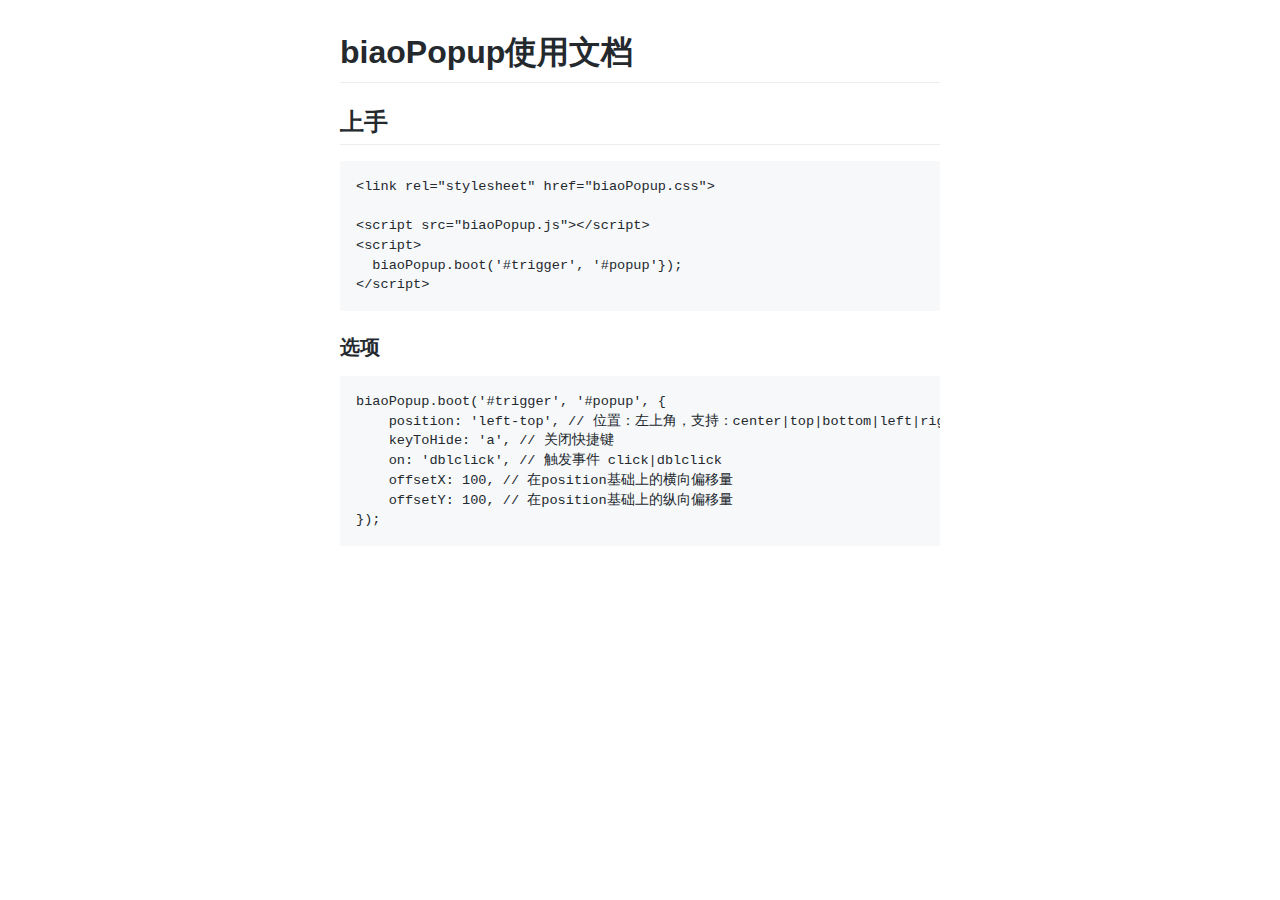
<file: index.html>
<!doctype html>
<html lang="en">
<head>
  <meta charset="UTF-8">
  <meta name="viewport"
        content="width=device-width, user-scalable=no, initial-scale=1.0, maximum-scale=1.0, minimum-scale=1.0">
  <meta http-equiv="X-UA-Compatible" content="ie=edge">
  <title>biaoPopup 弹出层插件</title>
  <style>
    .markdown-body {
      -ms-text-size-adjust: 100%;
      -webkit-text-size-adjust: 100%;
      line-height: 1.5;
      color: #24292e;
      font-family: -apple-system, BlinkMacSystemFont, "Segoe UI", Helvetica, Arial, sans-serif, "Apple Color Emoji", "Segoe UI Emoji", "Segoe UI Symbol";
      font-size: 16px;
      line-height: 1.5;
      word-wrap: break-word;
    }

    .markdown-body .pl-c {
      color: #6a737d;
    }

    .markdown-body .pl-c1,
    .markdown-body .pl-s .pl-v {
      color: #005cc5;
    }

    .markdown-body .pl-e,
    .markdown-body .pl-en {
      color: #6f42c1;
    }

    .markdown-body .pl-smi,
    .markdown-body .pl-s .pl-s1 {
      color: #24292e;
    }

    .markdown-body .pl-ent {
      color: #22863a;
    }

    .markdown-body .pl-k {
      color: #d73a49;
    }

    .markdown-body .pl-s,
    .markdown-body .pl-pds,
    .markdown-body .pl-s .pl-pse .pl-s1,
    .markdown-body .pl-sr,
    .markdown-body .pl-sr .pl-cce,
    .markdown-body .pl-sr .pl-sre,
    .markdown-body .pl-sr .pl-sra {
      color: #032f62;
    }

    .markdown-body .pl-v,
    .markdown-body .pl-smw {
      color: #e36209;
    }

    .markdown-body .pl-bu {
      color: #b31d28;
    }

    .markdown-body .pl-ii {
      color: #fafbfc;
      background-color: #b31d28;
    }

    .markdown-body .pl-c2 {
      color: #fafbfc;
      background-color: #d73a49;
    }

    .markdown-body .pl-c2::before {
      content: "^M";
    }

    .markdown-body .pl-sr .pl-cce {
      font-weight: bold;
      color: #22863a;
    }

    .markdown-body .pl-ml {
      color: #735c0f;
    }

    .markdown-body .pl-mh,
    .markdown-body .pl-mh .pl-en,
    .markdown-body .pl-ms {
      font-weight: bold;
      color: #005cc5;
    }

    .markdown-body .pl-mi {
      font-style: italic;
      color: #24292e;
    }

    .markdown-body .pl-mb {
      font-weight: bold;
      color: #24292e;
    }

    .markdown-body .pl-md {
      color: #b31d28;
      background-color: #ffeef0;
    }

    .markdown-body .pl-mi1 {
      color: #22863a;
      background-color: #f0fff4;
    }

    .markdown-body .pl-mc {
      color: #e36209;
      background-color: #ffebda;
    }

    .markdown-body .pl-mi2 {
      color: #f6f8fa;
      background-color: #005cc5;
    }

    .markdown-body .pl-mdr {
      font-weight: bold;
      color: #6f42c1;
    }

    .markdown-body .pl-ba {
      color: #586069;
    }

    .markdown-body .pl-sg {
      color: #959da5;
    }

    .markdown-body .pl-corl {
      text-decoration: underline;
      color: #032f62;
    }

    .markdown-body .octicon {
      display: inline-block;
      vertical-align: text-top;
      fill: currentColor;
    }

    .markdown-body a {
      background-color: transparent;
    }

    .markdown-body a:active,
    .markdown-body a:hover {
      outline-width: 0;
    }

    .markdown-body strong {
      font-weight: inherit;
    }

    .markdown-body strong {
      font-weight: bolder;
    }

    .markdown-body h1 {
      font-size: 2em;
      margin: 0.67em 0;
    }

    .markdown-body img {
      border-style: none;
    }

    .markdown-body code,
    .markdown-body kbd,
    .markdown-body pre {
      font-family: monospace, monospace;
      font-size: 1em;
    }

    .markdown-body hr {
      box-sizing: content-box;
      height: 0;
      overflow: visible;
    }

    .markdown-body input {
      font: inherit;
      margin: 0;
    }

    .markdown-body input {
      overflow: visible;
    }

    .markdown-body [type="checkbox"] {
      box-sizing: border-box;
      padding: 0;
    }

    .markdown-body * {
      box-sizing: border-box;
    }

    .markdown-body input {
      font-family: inherit;
      font-size: inherit;
      line-height: inherit;
    }

    .markdown-body a {
      color: #0366d6;
      text-decoration: none;
    }

    .markdown-body a:hover {
      text-decoration: underline;
    }

    .markdown-body strong {
      font-weight: 600;
    }

    .markdown-body hr {
      height: 0;
      margin: 15px 0;
      overflow: hidden;
      background: transparent;
      border: 0;
      border-bottom: 1px solid #dfe2e5;
    }

    .markdown-body hr::before {
      display: table;
      content: "";
    }

    .markdown-body hr::after {
      display: table;
      clear: both;
      content: "";
    }

    .markdown-body table {
      border-spacing: 0;
      border-collapse: collapse;
    }

    .markdown-body td,
    .markdown-body th {
      padding: 0;
    }

    .markdown-body h1,
    .markdown-body h2,
    .markdown-body h3,
    .markdown-body h4,
    .markdown-body h5,
    .markdown-body h6 {
      margin-top: 0;
      margin-bottom: 0;
    }

    .markdown-body h1 {
      font-size: 32px;
      font-weight: 600;
    }

    .markdown-body h2 {
      font-size: 24px;
      font-weight: 600;
    }

    .markdown-body h3 {
      font-size: 20px;
      font-weight: 600;
    }

    .markdown-body h4 {
      font-size: 16px;
      font-weight: 600;
    }

    .markdown-body h5 {
      font-size: 14px;
      font-weight: 600;
    }

    .markdown-body h6 {
      font-size: 12px;
      font-weight: 600;
    }

    .markdown-body p {
      margin-top: 0;
      margin-bottom: 10px;
    }

    .markdown-body blockquote {
      margin: 0;
    }

    .markdown-body ul,
    .markdown-body ol {
      padding-left: 0;
      margin-top: 0;
      margin-bottom: 0;
    }

    .markdown-body ol ol,
    .markdown-body ul ol {
      list-style-type: lower-roman;
    }

    .markdown-body ul ul ol,
    .markdown-body ul ol ol,
    .markdown-body ol ul ol,
    .markdown-body ol ol ol {
      list-style-type: lower-alpha;
    }

    .markdown-body dd {
      margin-left: 0;
    }

    .markdown-body code {
      font-family: "SFMono-Regular", Consolas, "Liberation Mono", Menlo, Courier, monospace;
      font-size: 12px;
    }

    .markdown-body pre {
      margin-top: 0;
      margin-bottom: 0;
      font-family: "SFMono-Regular", Consolas, "Liberation Mono", Menlo, Courier, monospace;
      font-size: 12px;
    }

    .markdown-body .octicon {
      vertical-align: text-bottom;
    }

    .markdown-body .pl-0 {
      padding-left: 0 !important;
    }

    .markdown-body .pl-1 {
      padding-left: 4px !important;
    }

    .markdown-body .pl-2 {
      padding-left: 8px !important;
    }

    .markdown-body .pl-3 {
      padding-left: 16px !important;
    }

    .markdown-body .pl-4 {
      padding-left: 24px !important;
    }

    .markdown-body .pl-5 {
      padding-left: 32px !important;
    }

    .markdown-body .pl-6 {
      padding-left: 40px !important;
    }

    .markdown-body::before {
      display: table;
      content: "";
    }

    .markdown-body::after {
      display: table;
      clear: both;
      content: "";
    }

    .markdown-body > *:first-child {
      margin-top: 0 !important;
    }

    .markdown-body > *:last-child {
      margin-bottom: 0 !important;
    }

    .markdown-body a:not([href]) {
      color: inherit;
      text-decoration: none;
    }

    .markdown-body .anchor {
      float: left;
      padding-right: 4px;
      margin-left: -20px;
      line-height: 1;
    }

    .markdown-body .anchor:focus {
      outline: none;
    }

    .markdown-body p,
    .markdown-body blockquote,
    .markdown-body ul,
    .markdown-body ol,
    .markdown-body dl,
    .markdown-body table,
    .markdown-body pre {
      margin-top: 0;
      margin-bottom: 16px;
    }

    .markdown-body hr {
      height: 0.25em;
      padding: 0;
      margin: 24px 0;
      background-color: #e1e4e8;
      border: 0;
    }

    .markdown-body blockquote {
      padding: 0 1em;
      color: #6a737d;
      border-left: 0.25em solid #dfe2e5;
    }

    .markdown-body blockquote > :first-child {
      margin-top: 0;
    }

    .markdown-body blockquote > :last-child {
      margin-bottom: 0;
    }

    .markdown-body kbd {
      display: inline-block;
      padding: 3px 5px;
      font-size: 11px;
      line-height: 10px;
      color: #444d56;
      vertical-align: middle;
      background-color: #fafbfc;
      border: solid 1px #c6cbd1;
      border-bottom-color: #959da5;
      border-radius: 3px;
      box-shadow: inset 0 -1px 0 #959da5;
    }

    .markdown-body h1,
    .markdown-body h2,
    .markdown-body h3,
    .markdown-body h4,
    .markdown-body h5,
    .markdown-body h6 {
      margin-top: 24px;
      margin-bottom: 16px;
      font-weight: 600;
      line-height: 1.25;
    }

    .markdown-body h1 .octicon-link,
    .markdown-body h2 .octicon-link,
    .markdown-body h3 .octicon-link,
    .markdown-body h4 .octicon-link,
    .markdown-body h5 .octicon-link,
    .markdown-body h6 .octicon-link {
      color: #1b1f23;
      vertical-align: middle;
      visibility: hidden;
    }

    .markdown-body h1:hover .anchor,
    .markdown-body h2:hover .anchor,
    .markdown-body h3:hover .anchor,
    .markdown-body h4:hover .anchor,
    .markdown-body h5:hover .anchor,
    .markdown-body h6:hover .anchor {
      text-decoration: none;
    }

    .markdown-body h1:hover .anchor .octicon-link,
    .markdown-body h2:hover .anchor .octicon-link,
    .markdown-body h3:hover .anchor .octicon-link,
    .markdown-body h4:hover .anchor .octicon-link,
    .markdown-body h5:hover .anchor .octicon-link,
    .markdown-body h6:hover .anchor .octicon-link {
      visibility: visible;
    }

    .markdown-body h1 {
      padding-bottom: 0.3em;
      font-size: 2em;
      border-bottom: 1px solid #eaecef;
    }

    .markdown-body h2 {
      padding-bottom: 0.3em;
      font-size: 1.5em;
      border-bottom: 1px solid #eaecef;
    }

    .markdown-body h3 {
      font-size: 1.25em;
    }

    .markdown-body h4 {
      font-size: 1em;
    }

    .markdown-body h5 {
      font-size: 0.875em;
    }

    .markdown-body h6 {
      font-size: 0.85em;
      color: #6a737d;
    }

    .markdown-body ul,
    .markdown-body ol {
      padding-left: 2em;
    }

    .markdown-body ul ul,
    .markdown-body ul ol,
    .markdown-body ol ol,
    .markdown-body ol ul {
      margin-top: 0;
      margin-bottom: 0;
    }

    .markdown-body li {
      word-wrap: break-all;
    }

    .markdown-body li > p {
      margin-top: 16px;
    }

    .markdown-body li + li {
      margin-top: 0.25em;
    }

    .markdown-body dl {
      padding: 0;
    }

    .markdown-body dl dt {
      padding: 0;
      margin-top: 16px;
      font-size: 1em;
      font-style: italic;
      font-weight: 600;
    }

    .markdown-body dl dd {
      padding: 0 16px;
      margin-bottom: 16px;
    }

    .markdown-body table {
      display: block;
      width: 100%;
      overflow: auto;
    }

    .markdown-body table th {
      font-weight: 600;
    }

    .markdown-body table th,
    .markdown-body table td {
      padding: 6px 13px;
      border: 1px solid #dfe2e5;
    }

    .markdown-body table tr {
      background-color: #fff;
      border-top: 1px solid #c6cbd1;
    }

    .markdown-body table tr:nth-child(2n) {
      background-color: #f6f8fa;
    }

    .markdown-body img {
      max-width: 100%;
      box-sizing: content-box;
      background-color: #fff;
    }

    .markdown-body img[align=right] {
      padding-left: 20px;
    }

    .markdown-body img[align=left] {
      padding-right: 20px;
    }

    .markdown-body code {
      padding: 0.2em 0.4em;
      margin: 0;
      font-size: 85%;
      background-color: rgba(27, 31, 35, 0.05);
      border-radius: 3px;
    }

    .markdown-body pre {
      word-wrap: normal;
    }

    .markdown-body pre > code {
      padding: 0;
      margin: 0;
      font-size: 100%;
      word-break: normal;
      white-space: pre;
      background: transparent;
      border: 0;
    }

    .markdown-body .highlight {
      margin-bottom: 16px;
    }

    .markdown-body .highlight pre {
      margin-bottom: 0;
      word-break: normal;
    }

    .markdown-body .highlight pre,
    .markdown-body pre {
      padding: 16px;
      overflow: auto;
      font-size: 85%;
      line-height: 1.45;
      background-color: #f6f8fa;
      border-radius: 3px;
    }

    .markdown-body pre code {
      display: inline;
      max-width: auto;
      padding: 0;
      margin: 0;
      overflow: visible;
      line-height: inherit;
      word-wrap: normal;
      background-color: transparent;
      border: 0;
    }

    .markdown-body .full-commit .btn-outline:not(:disabled):hover {
      color: #005cc5;
      border-color: #005cc5;
    }

    .markdown-body kbd {
      display: inline-block;
      padding: 3px 5px;
      font: 11px "SFMono-Regular", Consolas, "Liberation Mono", Menlo, Courier, monospace;
      line-height: 10px;
      color: #444d56;
      vertical-align: middle;
      background-color: #fafbfc;
      border: solid 1px #d1d5da;
      border-bottom-color: #c6cbd1;
      border-radius: 3px;
      box-shadow: inset 0 -1px 0 #c6cbd1;
    }

    .markdown-body :checked + .radio-label {
      position: relative;
      z-index: 1;
      border-color: #0366d6;
    }

    .markdown-body .task-list-item {
      list-style-type: none;
    }

    .markdown-body .task-list-item + .task-list-item {
      margin-top: 3px;
    }

    .markdown-body .task-list-item input {
      margin: 0 0.2em 0.25em -1.6em;
      vertical-align: middle;
    }

    .markdown-body hr {
      border-bottom-color: #eee;
    }

    .container {
      margin-left: auto;
      margin-right: auto;
      max-width: 600px;
    }
  </style>
</head>
<body class="markdown-body">
<div class="container">
  <h1 id="biaopopup">biaoPopup使用文档</h1>

  <h2 id="">上手</h2>

  <pre><code class="html language-html">&lt;link rel="stylesheet" href="biaoPopup.css"&gt;

&lt;script src="biaoPopup.js"&gt;&lt;/script&gt;
&lt;script&gt;
  biaoPopup.boot('#trigger', '#popup'});
&lt;/script&gt;
</code></pre>

  <h3 id="-1">选项</h3>

  <pre><code class="js language-js">biaoPopup.boot('#trigger', '#popup', {
    position: 'left-top', // 位置：左上角，支持：center|top|bottom|left|right|top-left|top-right|bottom-left|bottom-right
    keyToHide: 'a', // 关闭快捷键
    on: 'dblclick', // 触发事件 click|dblclick
    offsetX: 100, // 在position基础上的横向偏移量
    offsetY: 100, // 在position基础上的纵向偏移量
});
</code></pre>
</div>
</body>
</html>
</file>
